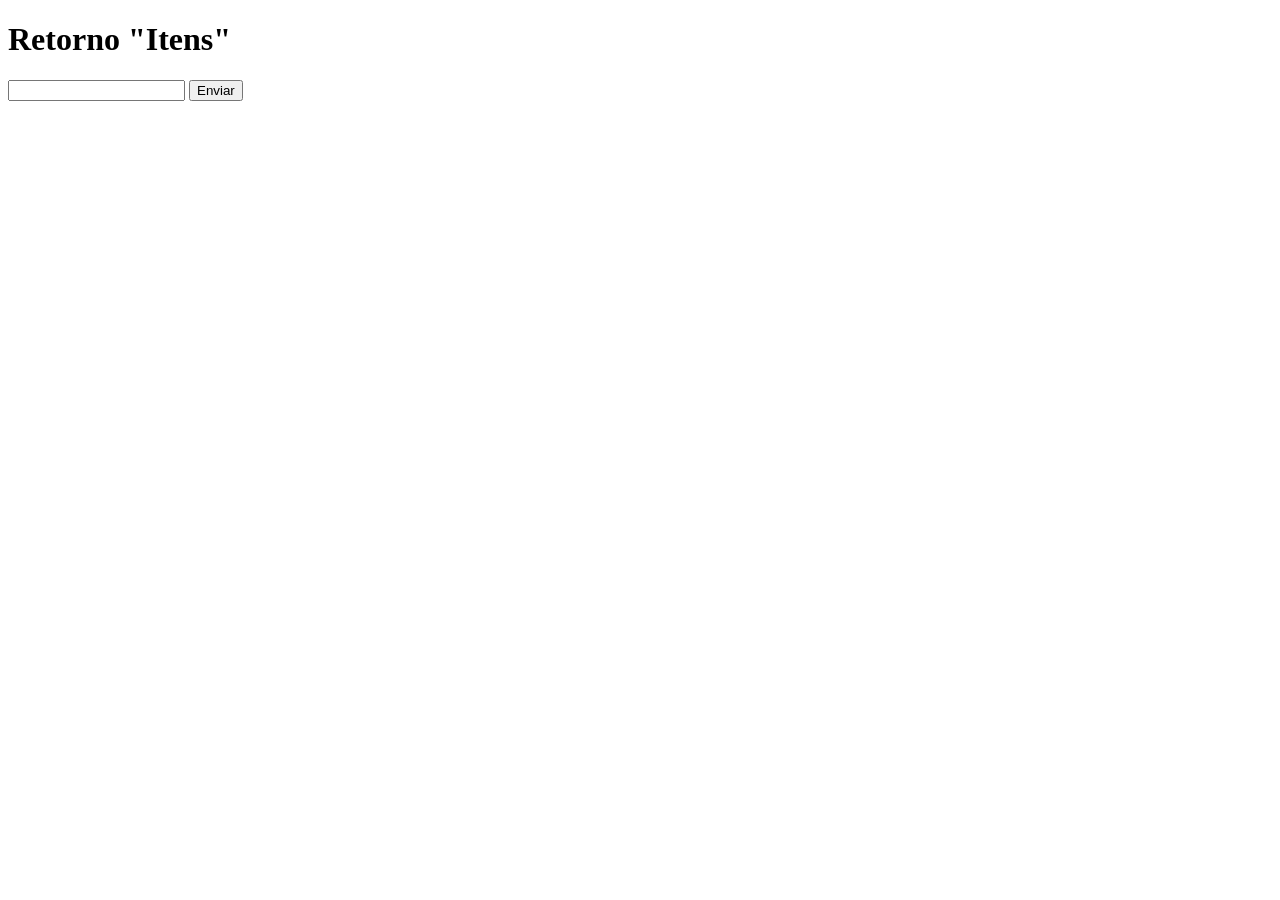
<file: atitivdade_31.10.2025/index.html>
<!DOCTYPE html>
<html lang="pr-BR">
<head>
    <meta charset="UTF-8">
    <meta name="viewport" content="width=device-width, initial-scale=1.0">
    <title>Halloween</title>
</head>
<body>

   <h1>Retorno "Itens"</h1>
   <input id="input" type="text">
   <button id="btn">Enviar</button>

   <ul id="lista"></ul>




    <script src="script.js"></script>
   
</body>
</html>
</file>
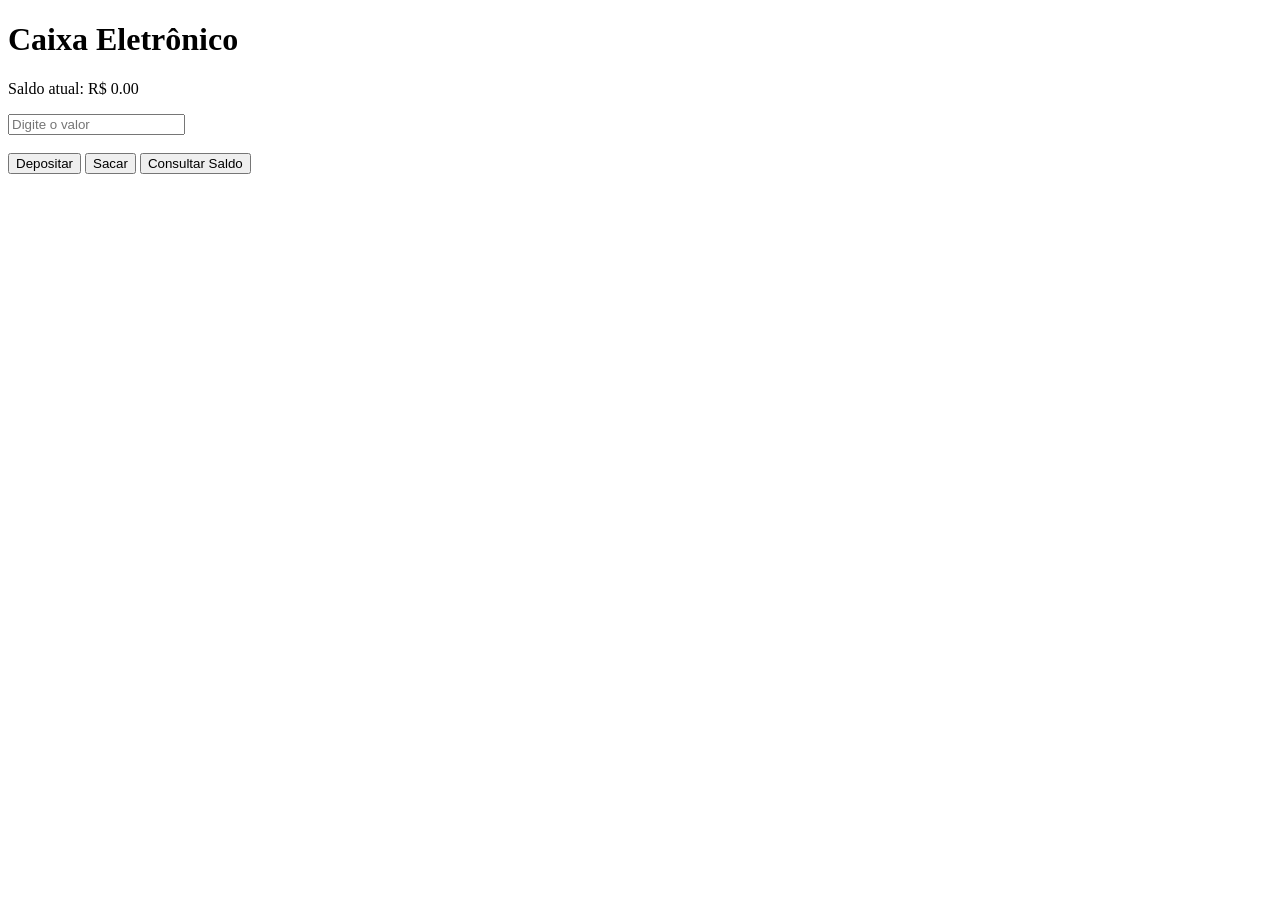
<file: desafio_caixa_eletronico/index.html>
<!DOCTYPE html>
<html lang="pt-BR">
<head>
  <meta charset="UTF-8">
  <title>Caixa Eletrônico Simples</title>
</head>
<body>
  <h1>Caixa Eletrônico</h1>

  <p>Saldo atual: R$ <span id="saldo">0.00</span></p>

  <input type="number" id="valor" placeholder="Digite o valor">
  <br><br>

  <button onclick="depositar()">Depositar</button>
  <button onclick="sacar()">Sacar</button>
  <button onclick="consultar()">Consultar Saldo</button>

  <script>
    let saldo = 0;

    function depositar() {
      let valor = Number(document.getElementById('valor').value);
      if (valor > 0) {
        saldo += valor;
        alert("Depósito de R$ " + valor.toFixed(2) + " realizado!");
        atualizarSaldo();
      } else {
        alert("Digite um valor válido para depositar.");
      }
    }

    function sacar() {
      let valor = Number(document.getElementById('valor').value);
      if (valor > 0 && valor <= saldo) {
        saldo -= valor;
        alert("Saque de R$ " + valor.toFixed(2) + " realizado!");
        atualizarSaldo();
      } else if (valor > saldo) {
        alert("Saldo insuficiente!");
      } else {
        alert("Digite um valor válido para sacar.");
      }
    }

    function consultar() {
      alert("Seu saldo atual é: R$ " + saldo.toFixed(2));
    }

    function atualizarSaldo() {
      document.getElementById('saldo').textContent = saldo.toFixed(2);
    }
  </script>
</body>
</html>
</file>
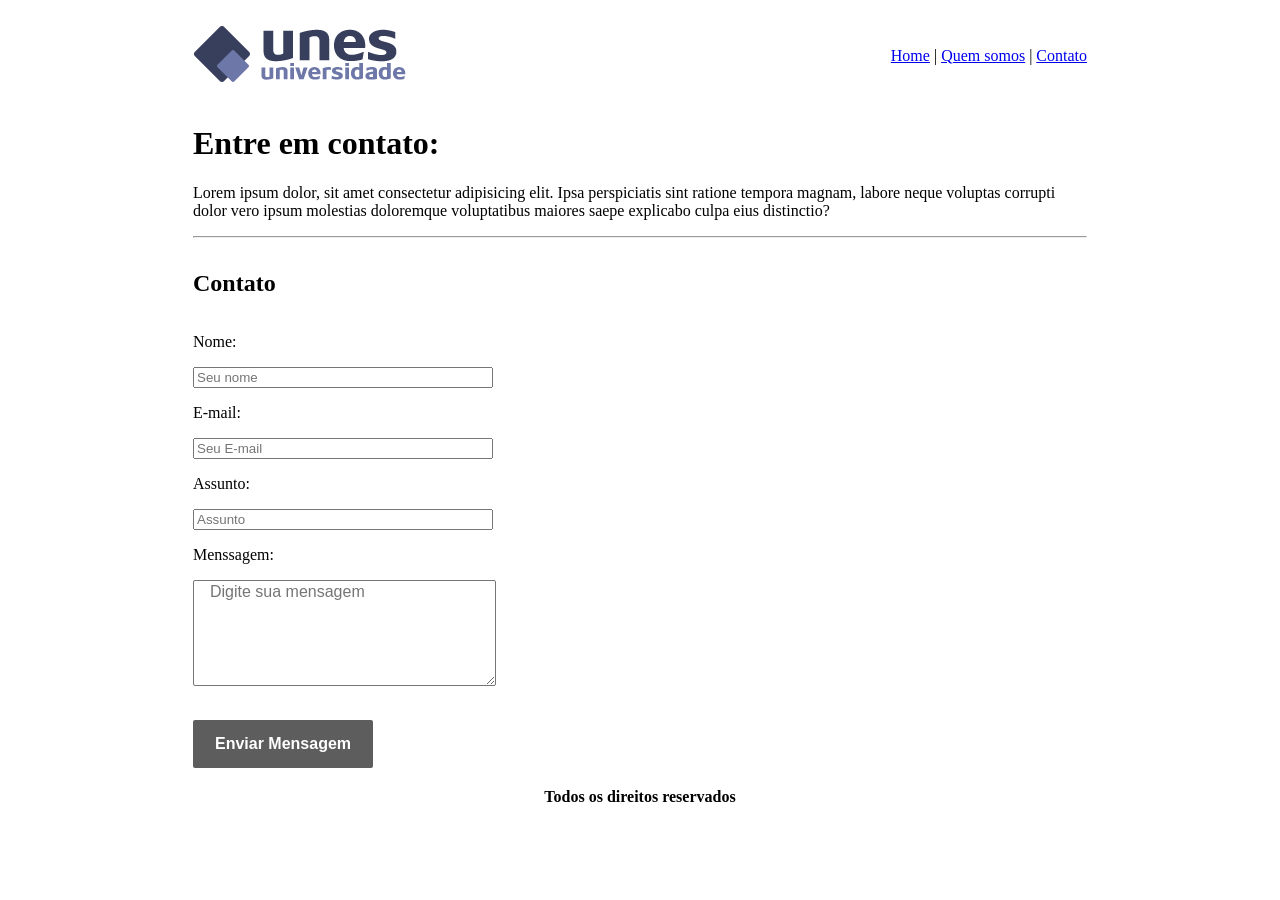
<file: atividade_site_universitario/contato.html>
<!DOCTYPE html>
<html lang="pr-br">
<head>
    <meta charset="UTF-8">
    <meta name="viewport" content="width=device-width, initial-scale=1.0">
    <title>Contato</title>
    <link rel="stylesheet" href="style.css">
</head>
<body>
    <table style border="0" width="900px" align="center">

        <tr>
            <td height="89">
                 <img src= "./img/logo.png" alt="">
            </td>
            
            <td align="right">
                <a href="./index.html">Home</a> | <a href="./quemsomos.html">Quem somos</a> | <a href="./contato.html">Contato</a>
            </td>
        </tr>

        <tr>
            <td colspan="2">
                <h1>Entre em contato:</h1>
                <p>Lorem ipsum dolor, sit amet consectetur adipisicing elit. Ipsa perspiciatis sint ratione tempora magnam, labore neque voluptas corrupti dolor vero ipsum molestias doloremque voluptatibus maiores saepe explicabo culpa eius distinctio?</p>
                <hr>
            </td>
        </tr>

        <tr>
            <td colspan="2">
                <div class="containe">
                    <div class="form_box">
                        <h2>Contato</h2>
                            <form action="" method="get"></form>
                            <p>Nome:</p>
                                <input type="text" nome="nome" placeholder="Seu nome">
                            <p>E-mail:</p>
                                <input type="email" nome="" placeholder="Seu E-mail">
                            <p>Assunto:</p>
                                <input type="subject" nome="" placeholder="Assunto">
                            <p>Menssagem:</p>
                                <textarea name="message" placeholder="Digite sua mensagem"></textarea> <br>
                                <button type="submit">Enviar Mensagem</button>

                    </div>
                </div>

                </form>
            </td>
        </tr>
        <tr>
            <td height="" colspan="2" align="center">
            <p><strong>Todos os direitos reservados</strong></p>
            </td>
        </tr>

</body>
</html>
</file>
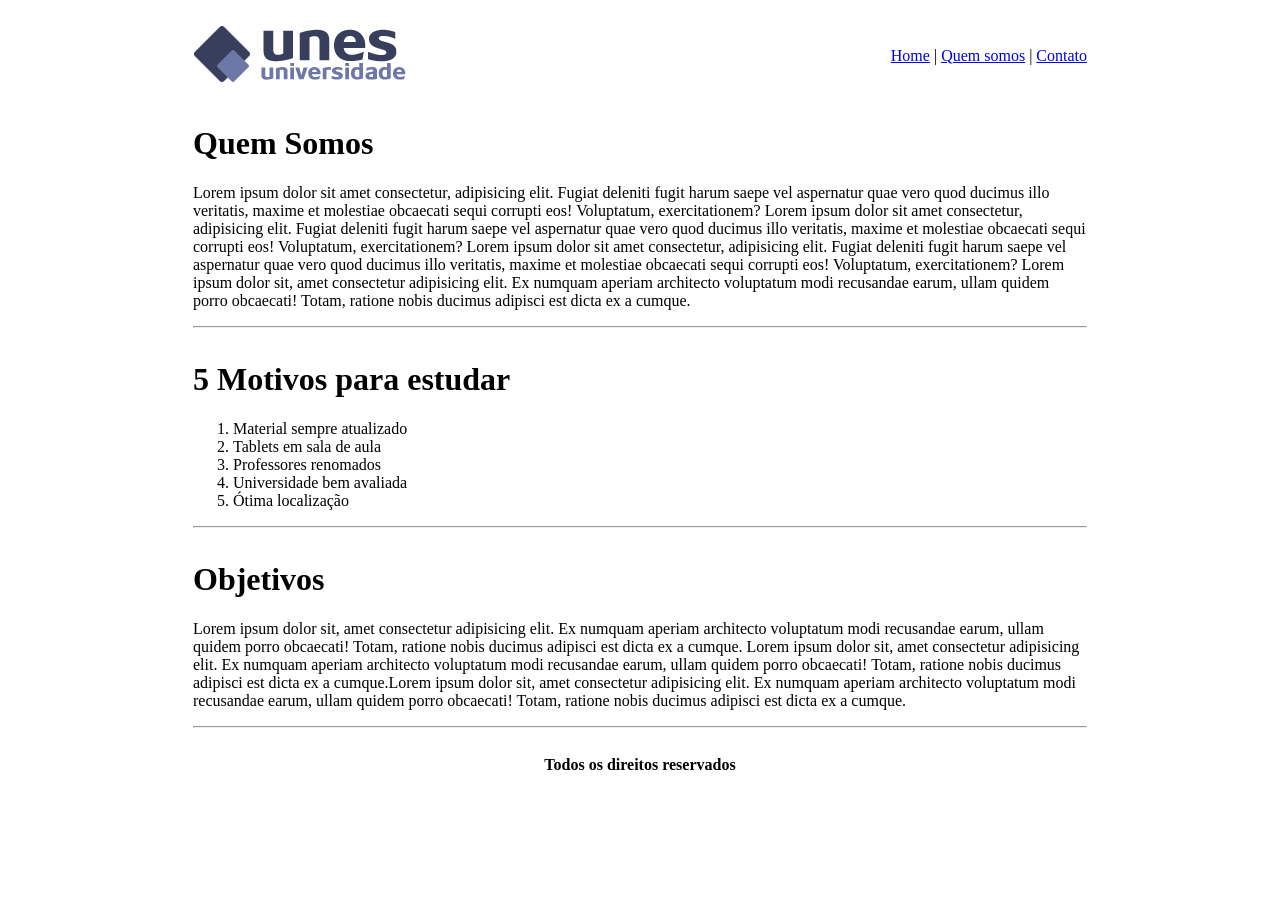
<file: atividade_site_universitario/quemsomos.html>
<!DOCTYPE html>
<html lang="pr-br">
<head>
    <meta charset="UTF-8">
    <meta name="viewport" content="width=device-width, initial-scale=1.0">
    <title>Quem somos</title>
</head>
<body>
    <table style border="0" width="900px" align="center">

        <tr>
            <td height="89">
                 <img src= "./img/logo.png" alt="">
            </td>
            
            <td align="right">
                <a href="./index.html">Home</a> | <a href="./quemsomos.html">Quem somos</a> | <a href="./contato.html">Contato</a>
            </td>
        </tr>

        <tr>
            <td colspan="2">
                <h1>
                    Quem Somos
                </h1>
                <p>Lorem ipsum dolor sit amet consectetur, adipisicing elit. Fugiat deleniti fugit harum saepe vel aspernatur quae vero quod ducimus illo veritatis, maxime et molestiae obcaecati sequi corrupti eos! Voluptatum, exercitationem? Lorem ipsum dolor sit amet consectetur, adipisicing elit. Fugiat deleniti fugit harum saepe vel aspernatur quae vero quod ducimus illo veritatis, maxime et molestiae obcaecati sequi corrupti eos! Voluptatum, exercitationem? Lorem ipsum dolor sit amet consectetur, adipisicing elit. Fugiat deleniti fugit harum saepe vel aspernatur quae vero quod ducimus illo veritatis, maxime et molestiae obcaecati sequi corrupti eos! Voluptatum, exercitationem? Lorem ipsum dolor sit, amet consectetur adipisicing elit. Ex numquam aperiam architecto voluptatum modi recusandae earum, ullam quidem porro obcaecati! Totam, ratione nobis ducimus adipisci est dicta ex a cumque.</p>
                <hr>
            </td>
        </tr>

        <tr>
            <td colspan="2">
                <h1>
                    5 Motivos para estudar
                </h1>
                <ol>
                    <li>Material sempre atualizado</li>
                    <li>Tablets em sala de aula</li>
                    <li>Professores renomados</li>
                    <li>Universidade bem avaliada</li>
                    <li>Ótima localização</li>
                </ol>
                <hr>
            </td>
        </tr>

        <tr>
            <td colspan="2">
                <h1>Objetivos</h1>
                <p>Lorem ipsum dolor sit, amet consectetur adipisicing elit. Ex numquam aperiam architecto voluptatum modi recusandae earum, ullam quidem porro obcaecati! Totam, ratione nobis ducimus adipisci est dicta ex a cumque. Lorem ipsum dolor sit, amet consectetur adipisicing elit. Ex numquam aperiam architecto voluptatum modi recusandae earum, ullam quidem porro obcaecati! Totam, ratione nobis ducimus adipisci est dicta ex a cumque.Lorem ipsum dolor sit, amet consectetur adipisicing elit. Ex numquam aperiam architecto voluptatum modi recusandae earum, ullam quidem porro obcaecati! Totam, ratione nobis ducimus adipisci est dicta ex a cumque.</p>
                <hr>
            </td>
        </tr>

        <tr>
            <td height="" colspan="2" align="center">
            <p><strong>Todos os direitos reservados</strong></p>
            </td>
        </tr>
    </table>

</body>
</html>
</file>
<file: atividade_site_universitario/style.css>
body {

    textarea {
        font-family: sans-serif;
    }

    .container {
        display: flex;
        justify-content: center;
        align-items: center;
        width: 100px;
        height: 100vh;
    }

    .form_box {
        display: flex;
        flex-direction: column;
        width: 300px;
    }

    .form_box .title {
        padding: flex;
        font-size: 24px 32px;
        border-bottom: thin solid #ccc;
    }

    .form_box imput,
    .form_box textarea {
        width: calc(97% - 8px);
        height: 100px;
        border-radius: 2px;
        padding-left: 16px;
        margin-bottom: 16px;
        font-size: 16px;
    }

    .form_box button {
            display: block;
            border: none;
            outline: none;
            width: 180px;
            height: 48px;
            border-radius: 2px;
            background-color: rgb(94, 93, 93);
            color: rgb(255, 255, 255);
            font-size: 16px;
            font-weight: bold;
            cursor: pointer;
    }

    .form_box button:hover {
        background: #797878;
    }
}
</file>
